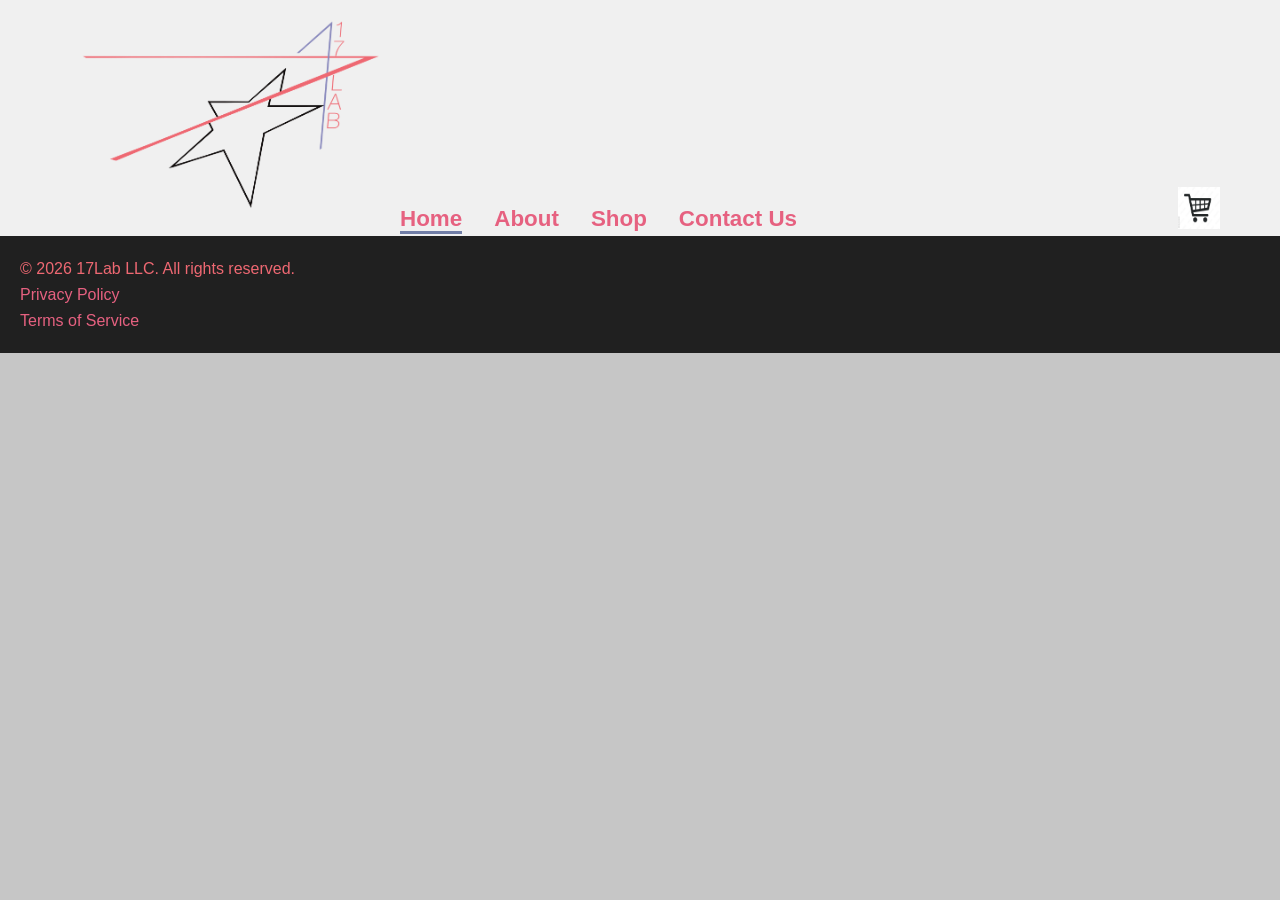
<file: 17Lab/index.html>
<!--Home page-->
<!DOCTYPE html>
<html lang="en">

<head>
    <meta charset="UTF-8">
    <meta name="viewport" content="width=device-width, initial-scale=1.0">
    <title>17Lab | Home</title>
    <link rel="stylesheet" href="CSS/style.css">
    <!--<link rel="icon" href="example.ico"> Tab icon-->
</head>

<body>
    <header class="container">
        <div class="logo">
            <a href="index.html">
                <img src="Images/Design/Logo.png" alt="Persica's mad" style="max-width: 300px;">
            </a>
        </div>
        <nav>
            <ul>
                <li><a href="index.html" class="active">Home</a></li>
                <li><a href="about.html">About</a></li>
                <li><a href="shop.html">Shop</a></li>
                <li><a href="contact.html">Contact Us</a></li>
            </ul>
        </nav>
        <div class="cart" style="align-content: end;">
            <a href="cart.html">
                <img src="Images/cart.jpg" alt="Cart" style="width:42px;height:42px;">
            </a>
        </div>
    </header>
    <main>
        <!--Featured items-->
        <section class="featured">

        </section>

        <!--Enter shop-->
        <section class="enter-shop">
            
        </section>

        <!--About us-->
        <section class="about">

        </section>
    </main>
    <footer>
        <p>&copy; 2026 17Lab LLC. All rights reserved.</p>
        <ul>
            <li><a href="privacy.html">Privacy Policy</a></li>
            <li><a href="tos.html">Terms of Service</a></li>
        </ul>
    </footer>
</body>

</html>
</file>
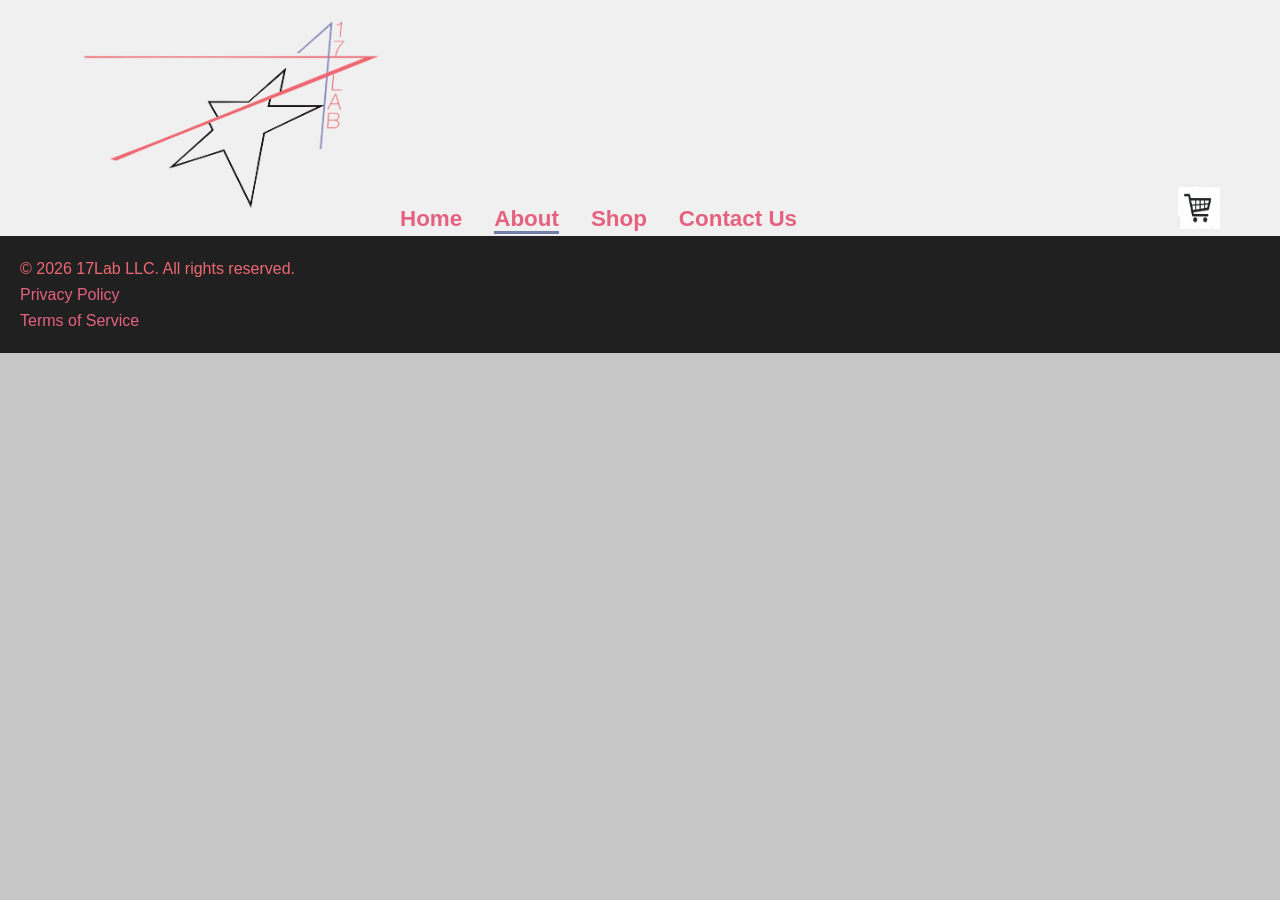
<file: 17Lab/about.html>
<!--About page-->
<!DOCTYPE html>
<html lang="en">

<head>
    <meta charset="UTF-8">
    <meta name="viewport" content="width=device-width, initial-scale=1.0">
    <title>17Lab | Home</title>
    <link rel="stylesheet" href="CSS/style.css">
    <!--<link rel="icon" href="example.ico"> Tab icon-->
</head>

<body>
    <header class="container">
        <div class="logo">
            <a href="index.html">
                <img src="Images/Design/Logo.png" alt="Persica's mad" style="max-width: 300px;">
            </a>
        </div>
        <nav>
            <ul>
                <li><a href="index.html">Home</a></li>
                <li><a href="about.html" class="active">About</a></li>
                <li><a href="shop.html">Shop</a></li>
                <li><a href="contact.html">Contact Us</a></li>
            </ul>
        </nav>
        <div class="cart" style="align-content: end;">
            <a href="cart.html">
                <img src="Images/cart.jpg" alt="Cart" style="width:42px;height:42px;">
            </a>
        </div>
    </header>
    <main>

    </main>
    <footer>
        <p>&copy; 2026 17Lab LLC. All rights reserved.</p>
        <ul>
            <li><a href="privacy.html">Privacy Policy</a></li>
            <li><a href="tos.html">Terms of Service</a></li>
        </ul>
    </footer>
</body>

</html>
</file>
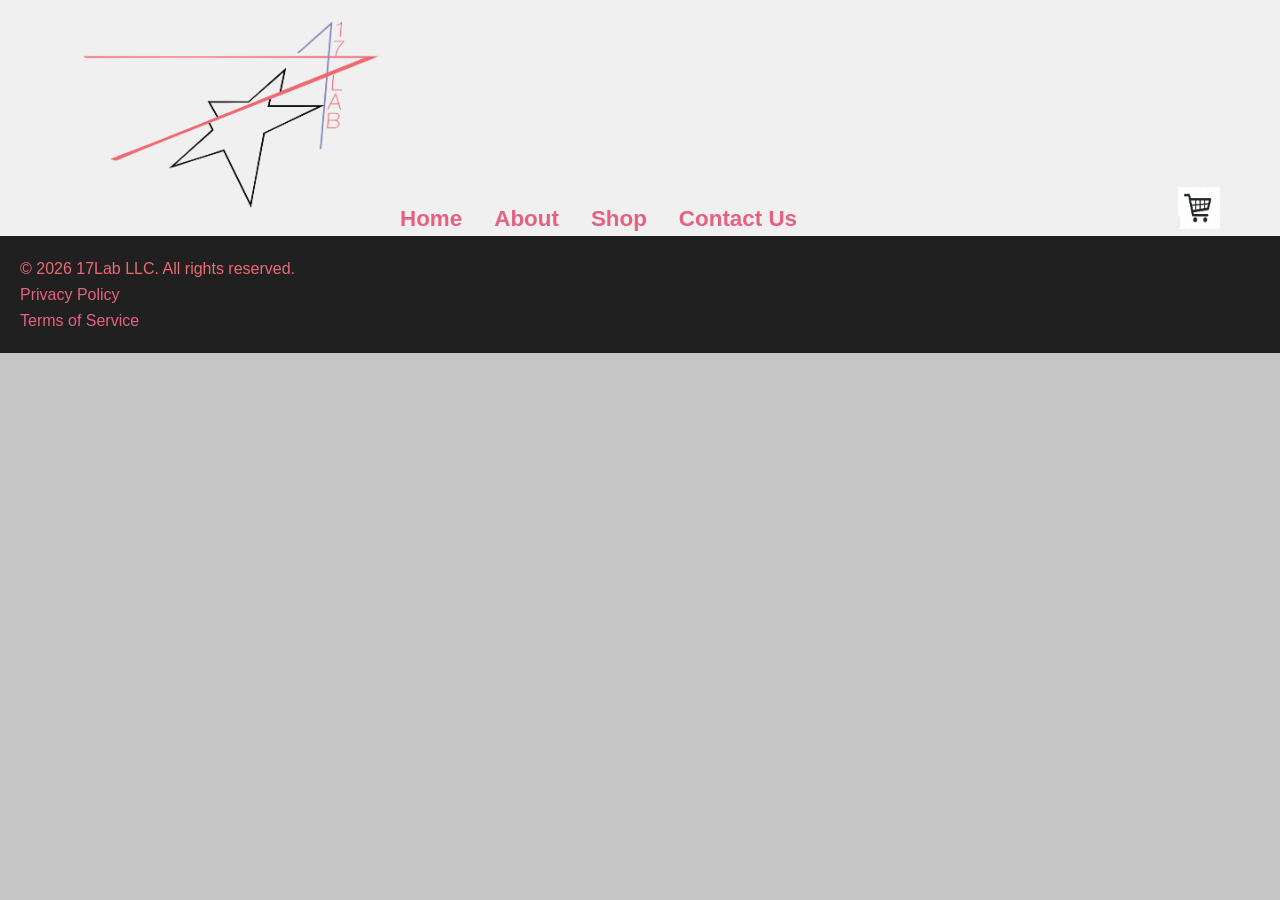
<file: 17Lab/cart.html>
<!--Cart page-->
<!DOCTYPE html>
<html lang="en">

<head>
    <meta charset="UTF-8">
    <meta name="viewport" content="width=device-width, initial-scale=1.0">
    <title>17Lab | Home</title>
    <link rel="stylesheet" href="CSS/style.css">
    <!--<link rel="icon" href="example.ico"> Tab icon-->
</head>

<body>
    <header class="container">
        <div class="logo">
            <a href="index.html">
                <img src="Images/Design/Logo.png" alt="Persica's mad" style="max-width: 300px;">
            </a>
        </div>
        <nav>
            <ul>
                <li><a href="index.html">Home</a></li>
                <li><a href="about.html">About</a></li>
                <li><a href="shop.html">Shop</a></li>
                <li><a href="contact.html">Contact Us</a></li>
            </ul>
        </nav>
        <div class="cart" style="align-content: end;">
            <a href="cart.html">
                <img src="Images/cart.jpg" alt="Cart" style="width:42px;height:42px;">
            </a>
        </div>
    </header>
    <main>
        
    </main>
    <footer>
        <p>&copy; 2026 17Lab LLC. All rights reserved.</p>
        <ul>
            <li><a href="privacy.html">Privacy Policy</a></li>
            <li><a href="tos.html">Terms of Service</a></li>
        </ul>
    </footer>
</body>

</html>
</file>
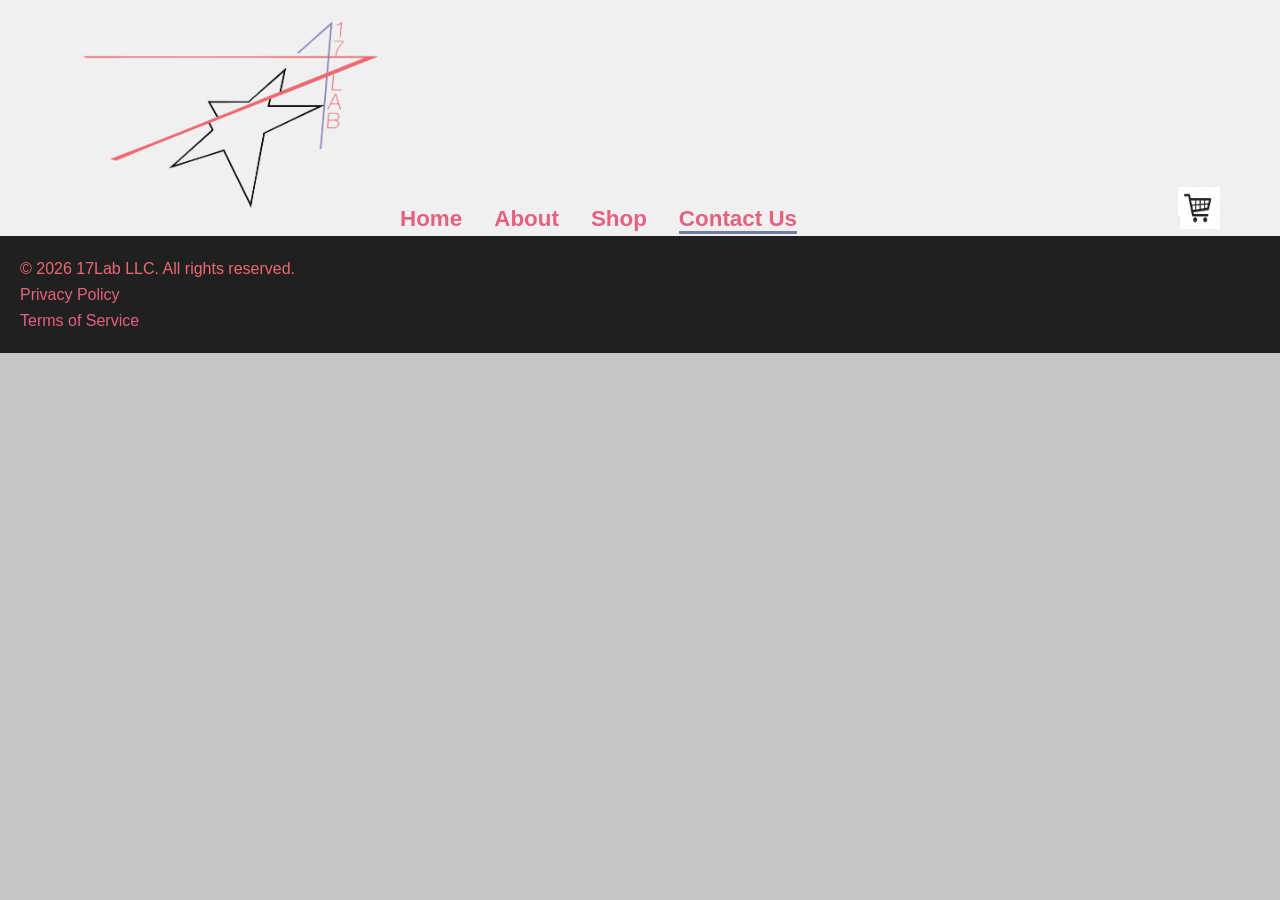
<file: 17Lab/contact.html>
<!--Contact us page-->
<!DOCTYPE html>
<html lang="en">

<head>
    <meta charset="UTF-8">
    <meta name="viewport" content="width=device-width, initial-scale=1.0">
    <title>17Lab | Home</title>
    <link rel="stylesheet" href="CSS/style.css">
    <!--<link rel="icon" href="example.ico"> Tab icon-->
</head>

<body>
    <header class="container">
        <div class="logo">
            <a href="index.html">
                <img src="Images/Design/Logo.png" alt="Persica's mad" style="max-width: 300px;">
            </a>
        </div>
        <nav>
            <ul>
                <li><a href="index.html">Home</a></li>
                <li><a href="about.html">About</a></li>
                <li><a href="shop.html">Shop</a></li>
                <li><a href="contact.html" class="active">Contact Us</a></li>
            </ul>
        </nav>
        <div class="cart" style="align-content: end;">
            <a href="cart.html">
                <img src="Images/cart.jpg" alt="Cart" style="width:42px;height:42px;">
            </a>
        </div>
    </header>
    <main>

    </main>
    <footer>
        <p>&copy; 2026 17Lab LLC. All rights reserved.</p>
        <ul>
            <li><a href="privacy.html">Privacy Policy</a></li>
            <li><a href="tos.html">Terms of Service</a></li>
        </ul>
    </footer>
</body>

</html>
</file>
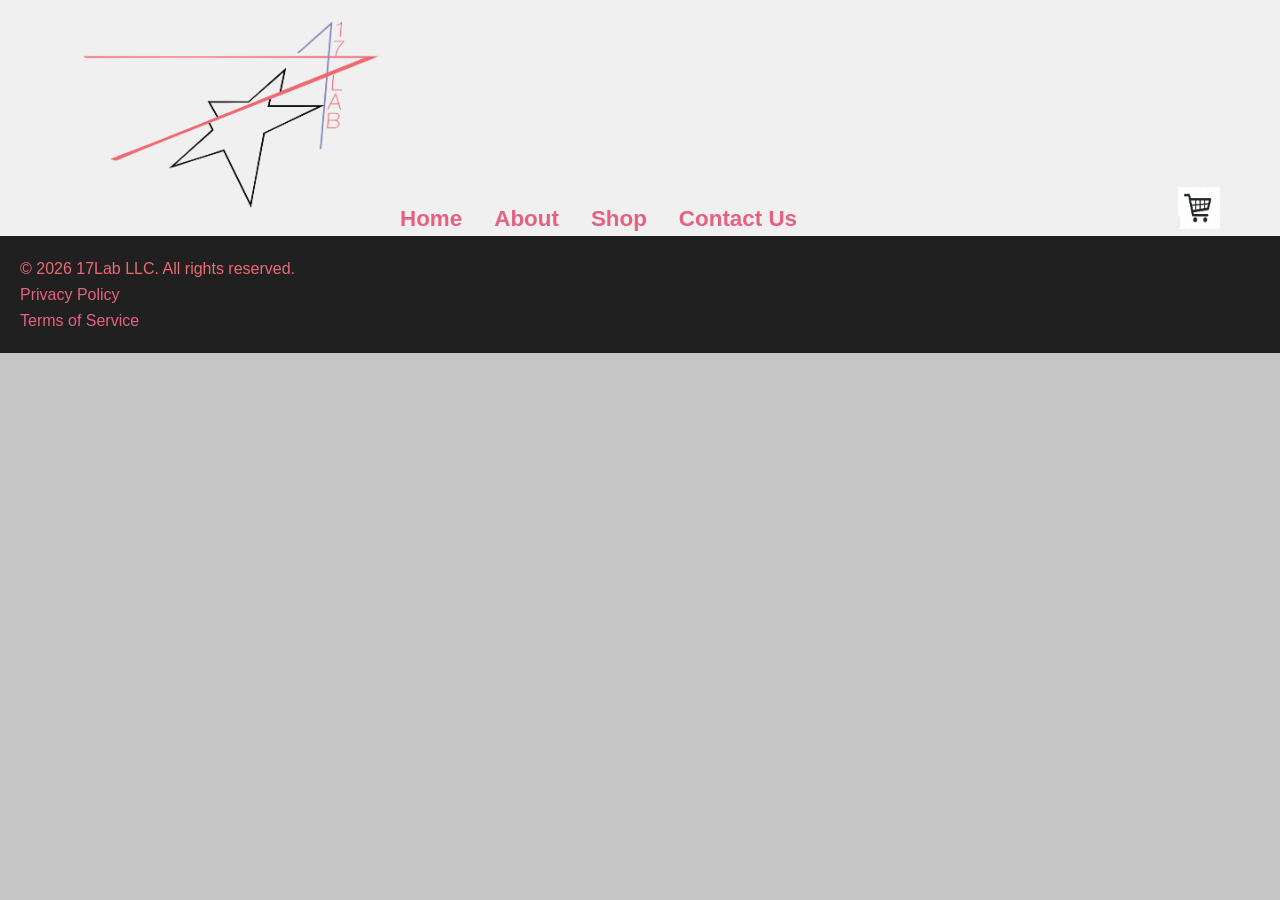
<file: 17Lab/privacy.html>
<!--Privacy page-->
<!DOCTYPE html>
<html lang="en">

<head>
    <meta charset="UTF-8">
    <meta name="viewport" content="width=device-width, initial-scale=1.0">
    <title>17Lab | Home</title>
    <link rel="stylesheet" href="CSS/style.css">
    <!--<link rel="icon" href="example.ico"> Tab icon-->
</head>

<body>
    <header class="container">
        <div class="logo">
            <a href="index.html">
                <img src="Images/Design/Logo.png" alt="Persica's mad" style="max-width: 300px;">
            </a>
        </div>
        <nav>
            <ul>
                <li><a href="index.html">Home</a></li>
                <li><a href="about.html">About</a></li>
                <li><a href="shop.html">Shop</a></li>
                <li><a href="contact.html">Contact Us</a></li>
            </ul>
        </nav>
        <div class="cart" style="align-content: end;">
            <a href="cart.html">
                <img src="Images/cart.jpg" alt="Cart" style="width:42px;height:42px;">
            </a>
        </div>
    </header>
    <main>

    </main>
    <footer>
        <p>&copy; 2026 17Lab LLC. All rights reserved.</p>
        <ul>
            <li><a href="privacy.html">Privacy Policy</a></li>
            <li><a href="tos.html">Terms of Service</a></li>
        </ul>
    </footer>
</body>

</html>
</file>
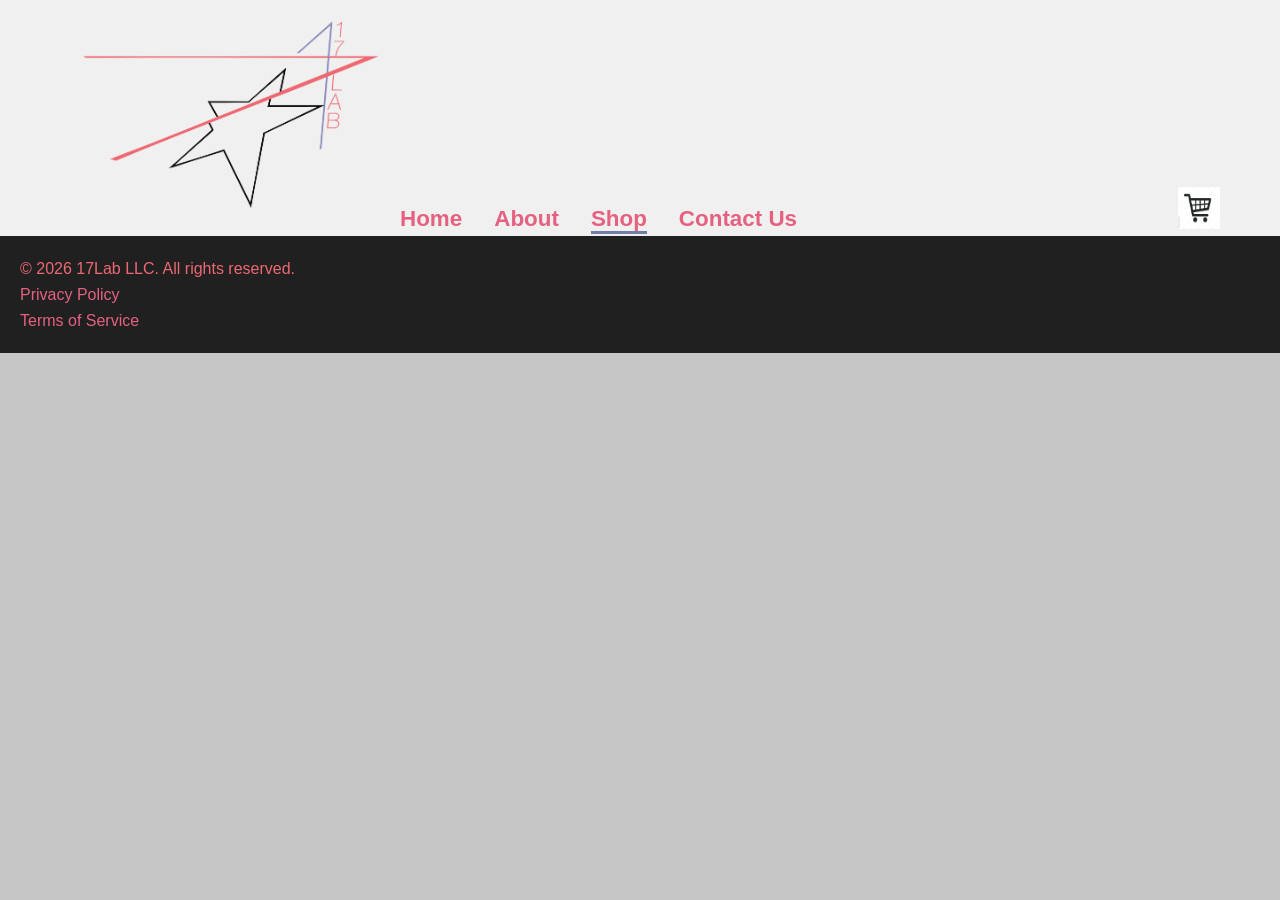
<file: 17Lab/shop.html>
<!--Shop page-->
<!DOCTYPE html>
<html lang="en">

<head>
    <meta charset="UTF-8">
    <meta name="viewport" content="width=device-width, initial-scale=1.0">
    <title>17Lab | Home</title>
    <link rel="stylesheet" href="CSS/style.css">
    <!--<link rel="icon" href="example.ico"> Tab icon-->
</head>

<body>
    <header class="container">
        <div class="logo">
            <a href="index.html">
                <img src="Images/Design/Logo.png" alt="Persica's mad" style="max-width: 300px;">
            </a>
        </div>
        <nav>
            <ul>
                <li><a href="index.html">Home</a></li>
                <li><a href="about.html">About</a></li>
                <li><a href="shop.html" class="active">Shop</a></li>
                <li><a href="contact.html">Contact Us</a></li>
            </ul>
        </nav>
        <div class="cart" style="align-content: end;">
            <a href="cart.html">
                <img src="Images/cart.jpg" alt="Cart" style="width:42px;height:42px;">
            </a>
        </div>
    </header>
    <main>

    </main>
    <footer>
        <p>&copy; 2026 17Lab LLC. All rights reserved.</p>
        <ul>
            <li><a href="privacy.html">Privacy Policy</a></li>
            <li><a href="tos.html">Terms of Service</a></li>
        </ul>
    </footer>
</body>

</html>
</file>
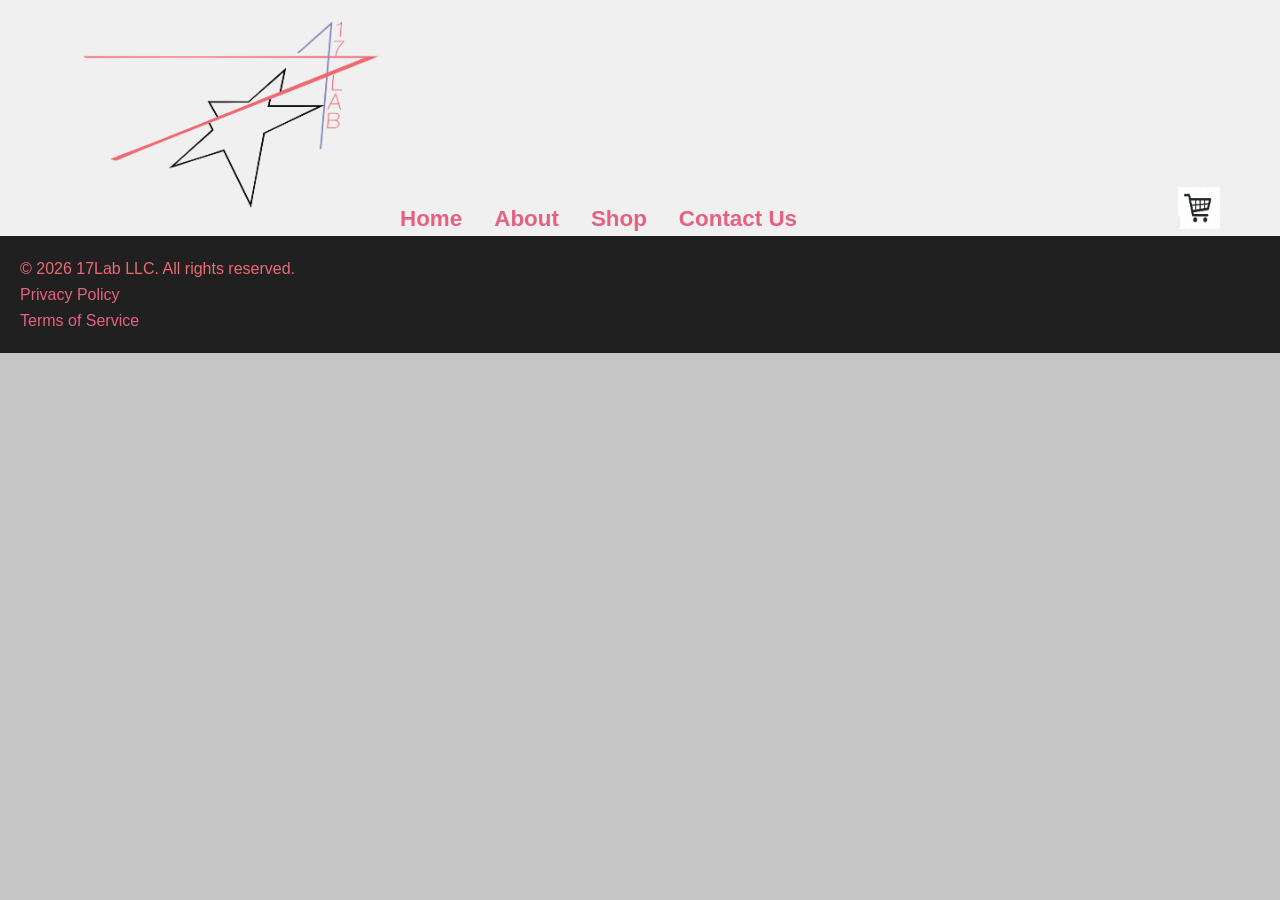
<file: 17Lab/tos.html>
<!--ToS page-->
<!DOCTYPE html>
<html lang="en">

<head>
    <meta charset="UTF-8">
    <meta name="viewport" content="width=device-width, initial-scale=1.0">
    <title>17Lab | Home</title>
    <link rel="stylesheet" href="CSS/style.css">
    <!--<link rel="icon" href="example.ico"> Tab icon-->
</head>

<body>
    <header class="container">
        <div class="logo">
            <a href="index.html">
                <img src="Images/Design/Logo.png" alt="Persica's mad" style="max-width: 300px;">
            </a>
        </div>
        <nav>
            <ul>
                <li><a href="index.html">Home</a></li>
                <li><a href="about.html">About</a></li>
                <li><a href="shop.html">Shop</a></li>
                <li><a href="contact.html">Contact Us</a></li>
            </ul>
        </nav>
        <div class="cart" style="align-content: end;">
            <a href="cart.html">
                <img src="Images/cart.jpg" alt="Cart" style="width:42px;height:42px;">
            </a>
        </div>
    </header>
    <main>
        
    </main>
    <footer>
        <p>&copy; 2026 17Lab LLC. All rights reserved.</p>
        <ul>
            <li><a href="privacy.html">Privacy Policy</a></li>
            <li><a href="tos.html">Terms of Service</a></li>
        </ul>
    </footer>
</body>

</html>
</file>
<file: 17Lab/CSS/style.css>
/* Reset CSS */  
* {  
    margin: 0;  
    padding: 0;  
    box-sizing: border-box; 
} 

/* Main website */
body {
    font-family: Arial, Helvetica, sans-serif;
    line-height: 1.6;
    color: #ee6872;
    background-color: #c6c6c6;
}

a {
    text-decoration: none;
    color:#e66180
}

.container {
    max-width: 1200;
    margin: 0 auto;
    padding: 0 60px;
}

/* Header */

header {
    background: #f0f0f0;
    color: #ee6872;
    padding: 1rem 0;
    display: flex;
}

.logo {
    padding: 20px;
}

nav {
    flex: auto;
    align-content: flex-end;
}

nav ul {
    list-style: none;
    display: flex;
    gap: 2rem;
}

nav a {
    font-weight: bold;
    font-size: 1.4rem;
    padding: 0.5rem, 0;
}

nav a.active {
    border-bottom: 3px solid #707da6;
}

nav a:hover {
    color: #707da6;
}

.cart {
    align-content: flex-end;
}

/* Footer */
footer {
    background-color: #202020;
    padding: 20px;
}

footer ul {
    list-style: none;
}

footer a:hover {
    color: #707da6;
}

/* Mobile website overrides */
@media (max-width: 768px) {
    .logo h1 {
        font-size: 1.5rem;
    }
    /* Header */
    nav ul {
        flex-direction: column;
        gap: 1rem;
        text-align: center;
    }
}
</file>
